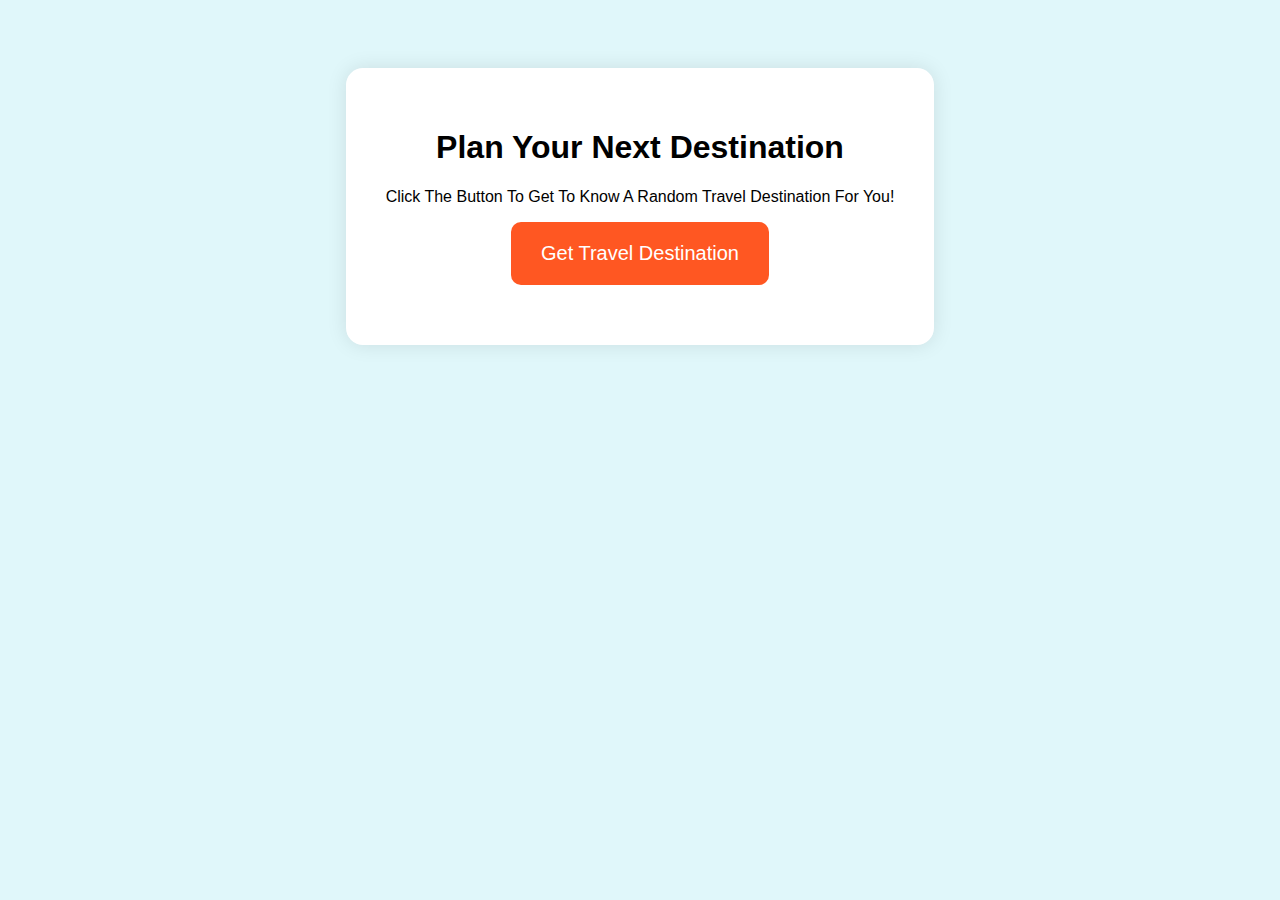
<file: index.html>
<!DOCTYPE html>
<html lang="en">
    <head> 
        <meta charset="UTF-8">
        <meta name="viewpoint" content="width=device-width, intial-scale=1.0">
        <title> FlexTrip</title>
        <style>

            body {
                font-family: Arial, Helvetica, sans-serif;
                background-color: #e0f7fa;
                text-align: center;
                padding: 60px;
            }

            .container {
                background: #ffffff;
                padding: 40px;
                border-radius: 17px;
                box-shadow: 0 0 20px rgba(0, 0, 0, 0.1);
                display: inline-block;
            }

            button {
                padding: 20px 30px;
                font-size: 20px;
                background-color: #ff5722;
                color: #ffffff;
                border: none;
                border-radius: 10px;
                cursor: pointer;
            }

            button:hover {
                background-color: #e64a19;

            }

            #statusMessage {
                margin-top: 20px;
                font-size: 18px;
                color: #333;
            }
        </style>
    </head>
    <body>
        <div class="container">
            <h1> Plan Your Next Destination</h1>
            <p> Click The Button To Get To Know A Random Travel Destination For You! </p>
            <button id="travelButton"> Get Travel Destination</button>
            <p id="statusMessage"></p>
        </div>

        <script>
            document.getElementById("travelButton").addEventListener("click", () => {
               const destinations = [
                "Paris, France",
                "Berlin, Germany",
                "Salzburg, Austria",
                "Prague, Czech Republic",
                "Copenhagen, Denmark",
                "Luxembourg city, Luxembourg",
                "Rome, Italy",
                "Amsterdam, Netherlands"
            ];

            const randomIndex = Math.floor(Math.random() * destinations.length);
            const destination = destinations[randomIndex];

            const message = `How about visiting: ${destination}?`;
            document.getElementById("statusMessage").textContent = message;

            });
        </script>
    </body>
</html>
</file>
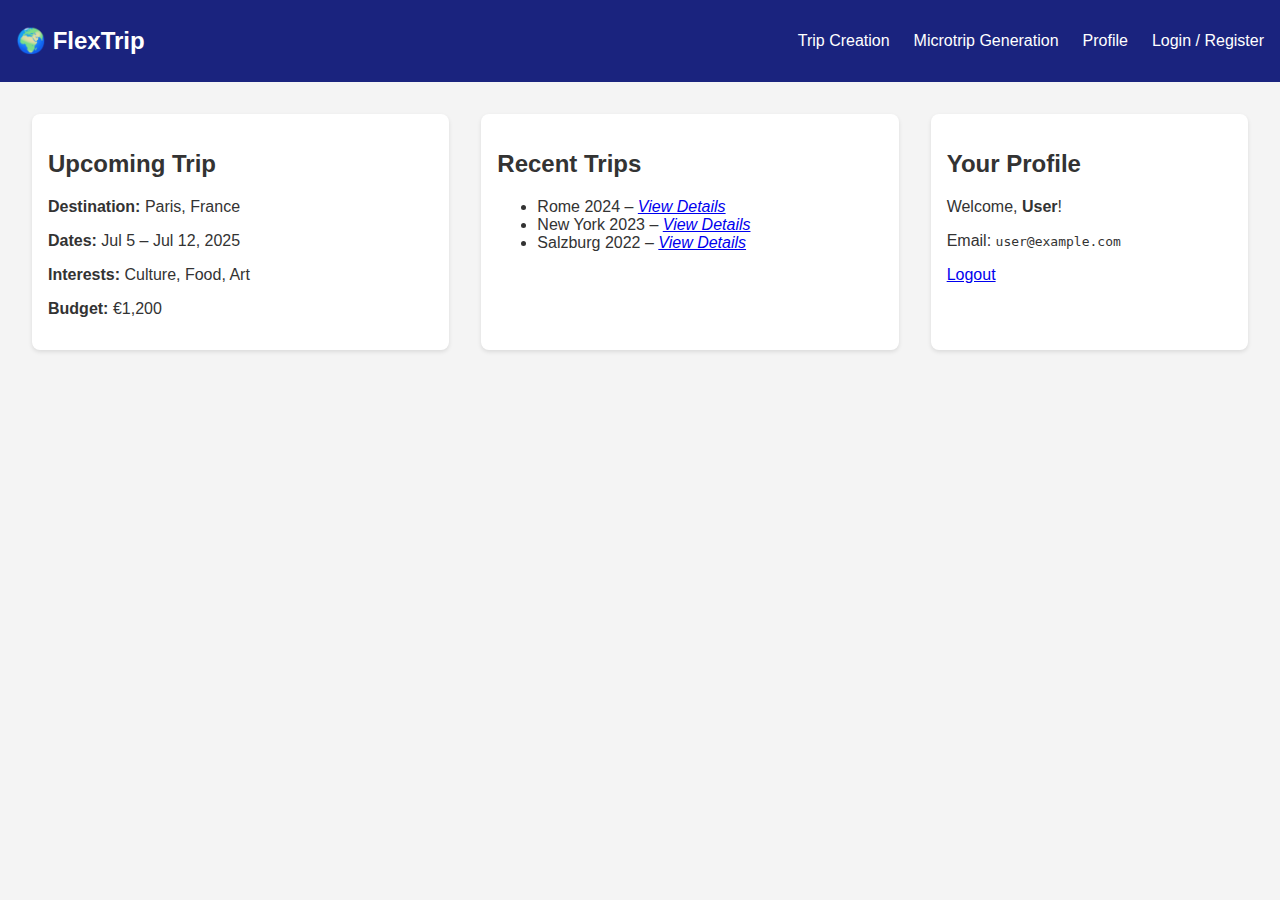
<file: frontend/dashboard.html>
<!DOCTYPE html>
<html lang="en">
<head>
  <meta charset="UTF-8" />
  <meta name="viewport" content="width=device-width, initial-scale=1.0"/>
  <title>FlexTrip Dashboard</title>
  <link rel="stylesheet" href="styles/style.css" />
</head>
<body>

  <!-- ✅ Navigation Bar -->
  <nav class="top-nav">
    <div class="logo">🌍 FlexTrip</div>
    <ul class="nav-links">
      <li><a href="trip_form.html">Trip Creation</a></li>
      <li><a href="microtrip.html">Microtrip Generation</a></li>
      <li><a href="profile.html">Profile</a></li>
      <li><a href="login.html">Login</a> / <a href="register.html">Register</a></li>
    </ul>
  </nav>

  <!-- ✅ Dashboard Content -->
  <main class="dashboard-container">

    <!-- Trip Summary -->
    <section class="trip-summary">
      <h2>Upcoming Trip</h2>
      <p><strong>Destination:</strong> Paris, France</p>
      <p><strong>Dates:</strong> Jul 5 – Jul 12, 2025</p>
      <p><strong>Interests:</strong> Culture, Food, Art</p>
      <p><strong>Budget:</strong> €1,200</p>
    </section>

    <!-- Recent Trips -->
    <section class="recent-trips">
      <h2>Recent Trips</h2>
      <ul>
        <li>Rome 2024 – <em><a href="#">View Details</a></em></li>
        <li>New York 2023 – <em><a href="#">View Details</a></em></li>
        <li>Salzburg 2022 – <em><a href="#">View Details</a></em></li>
      </ul>
    </section>

    <!-- User Info -->
    <aside class="user-info">
      <h2>Your Profile</h2>
      <p>Welcome, <strong>User</strong>!</p>
      <p>Email: <code>user@example.com</code></p>
      <p><a href="logout.html">Logout</a></p>
    </aside>

  </main>

</body>
</html>
</file>
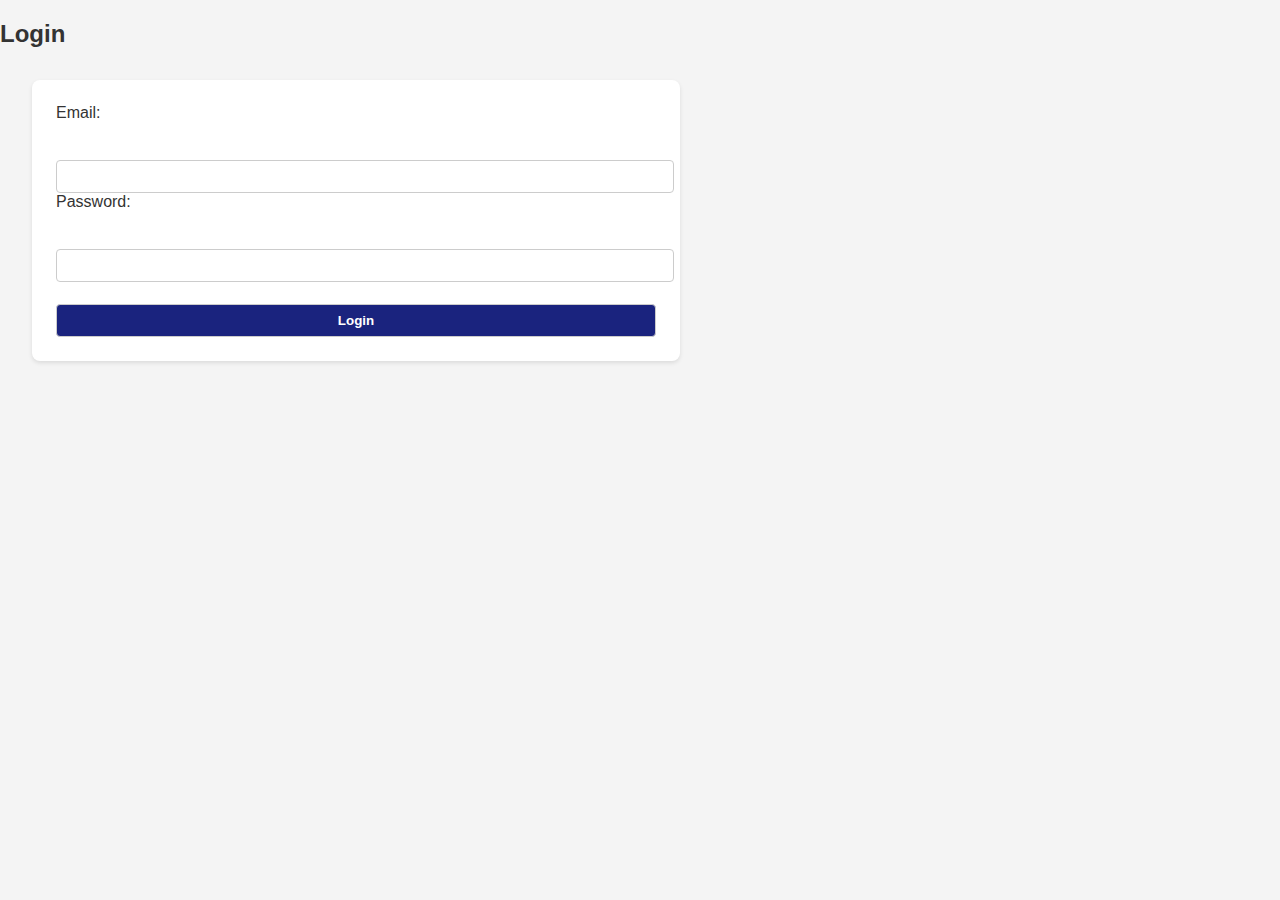
<file: frontend/login.html>
<!DOCTYPE html>
<html lang="en">
<head>
  <meta charset="UTF-8" />
  <title>Login</title>
  <link rel="stylesheet" href="styles/style.css" />
</head>
<body>
  <h2>Login</h2>
  <form id="loginForm">
    <label>Email:</label><br>
    <input type="email" id="email" required><br>
    <label>Password:</label><br>
    <input type="password" id="password" required><br><br>
    <button type="submit">Login</button>
  </form>

  <script type="module" src="scripts/login.js"></script>
</body>
</html>
</file>
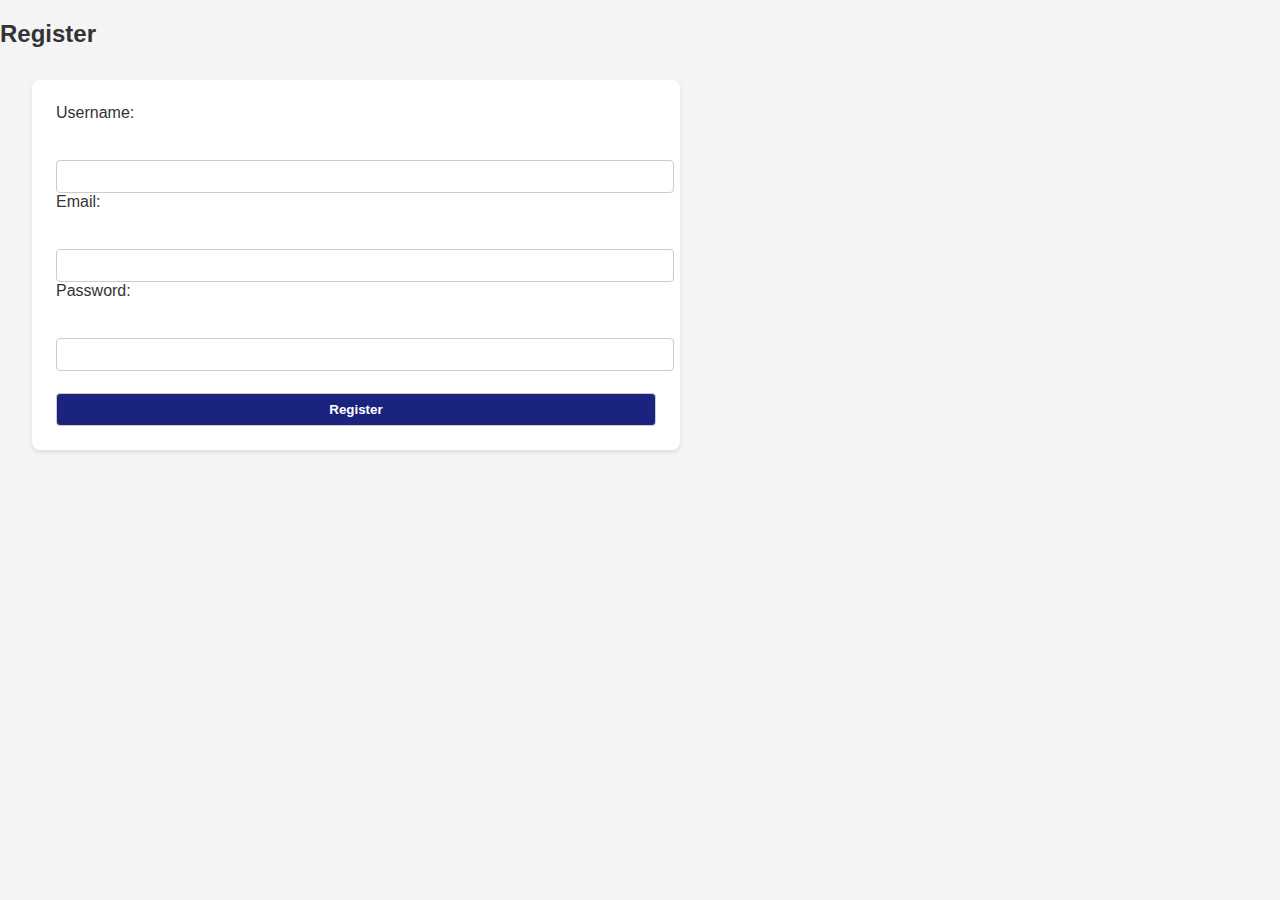
<file: frontend/register.html>
<!DOCTYPE html>
<html lang="en">
<head>
  <meta charset="UTF-8" />
  <title>Register</title>
  <link rel="stylesheet" href="styles/style.css" />
</head>
<body>
  <h2>Register</h2>
  <form id="registerForm">
    <label>Username:</label><br>
    <input type="text" id="username" required><br>
    <label>Email:</label><br>
    <input type="email" id="email" required><br>
    <label>Password:</label><br>
    <input type="password" id="password" required><br><br>
    <button type="submit">Register</button>
  </form>

  <script type="module" src="scripts/register.js"></script>
</body>
</html>
</file>
<file: frontend/styles/style.css>
body {
  font-family: Arial, sans-serif;
  margin: 0;
  padding: 0;
  background: #f4f4f4;
  color: #333;
}

.top-nav {
  background-color: #1a237e;
  color: #fff;
  padding: 1rem;
  display: flex;
  justify-content: space-between;
  align-items: center;
}

.top-nav .logo {
  font-size: 1.5rem;
  font-weight: bold;
}

.top-nav .nav-links {
  list-style: none;
  display: flex;
  gap: 1.5rem;
}

.top-nav .nav-links li {
  display: inline;
}

.top-nav .nav-links a {
  color: #fff;
  text-decoration: none;
  font-weight: 500;
}

.dashboard-container {
  display: flex;
  justify-content: space-between;
  padding: 2rem;
  gap: 2rem;
  flex-wrap: wrap;
}

section, aside {
  background-color: #fff;
  padding: 1rem;
  border-radius: 8px;
  box-shadow: 0 2px 4px rgba(0, 0, 0, 0.1);
}

.trip-summary,
.recent-trips {
  flex: 1 1 300px;
}

.user-info {
  flex: 1 1 200px;
}

form {
  margin: 2rem;
  background: #fff;
  padding: 1.5rem;
  border-radius: 8px;
  max-width: 600px;
  box-shadow: 0 2px 4px rgba(0,0,0,0.1);
}

form label {
  display: block;
  margin-bottom: 1rem;
}

form input,
form select,
form button {
  width: 100%;
  padding: 0.5rem;
  margin-top: 0.25rem;
  border: 1px solid #ccc;
  border-radius: 4px;
}

button {
  background-color: #1a237e;
  color: white;
  font-weight: bold;
  cursor: pointer;
  margin-top: 1rem;
}

button:hover {
  background-color: #3949ab;
}

#calendar {
  margin: 2rem;
  background: #fff;
  padding: 1rem;
  border-radius: 8px;
  max-width: 90%;
  margin-left: auto;
  margin-right: auto;
  box-shadow: 0 2px 4px rgba(0,0,0,0.1);
}

#calendar h3 {
  margin-bottom: 1rem;
}

.draggable-poi {
  padding: 10px;
  margin: 10px 0;
  background-color: #e3f2fd;
  border-left: 4px solid #1976d2;
  cursor: grab;
  border-radius: 4px;
  font-size: 0.9rem;
}

.draggable-poi:hover {
  background-color: #bbdefb;
}

#calendar-container {
  margin: 2rem;
}

.fc .fc-toolbar-title {
  font-size: 1.25rem;
}

@media screen and (max-width: 768px) {
  .dashboard-container {
    flex-direction: column;
  }

  form, #calendar {
    margin: 1rem;
  }
}
</file>
